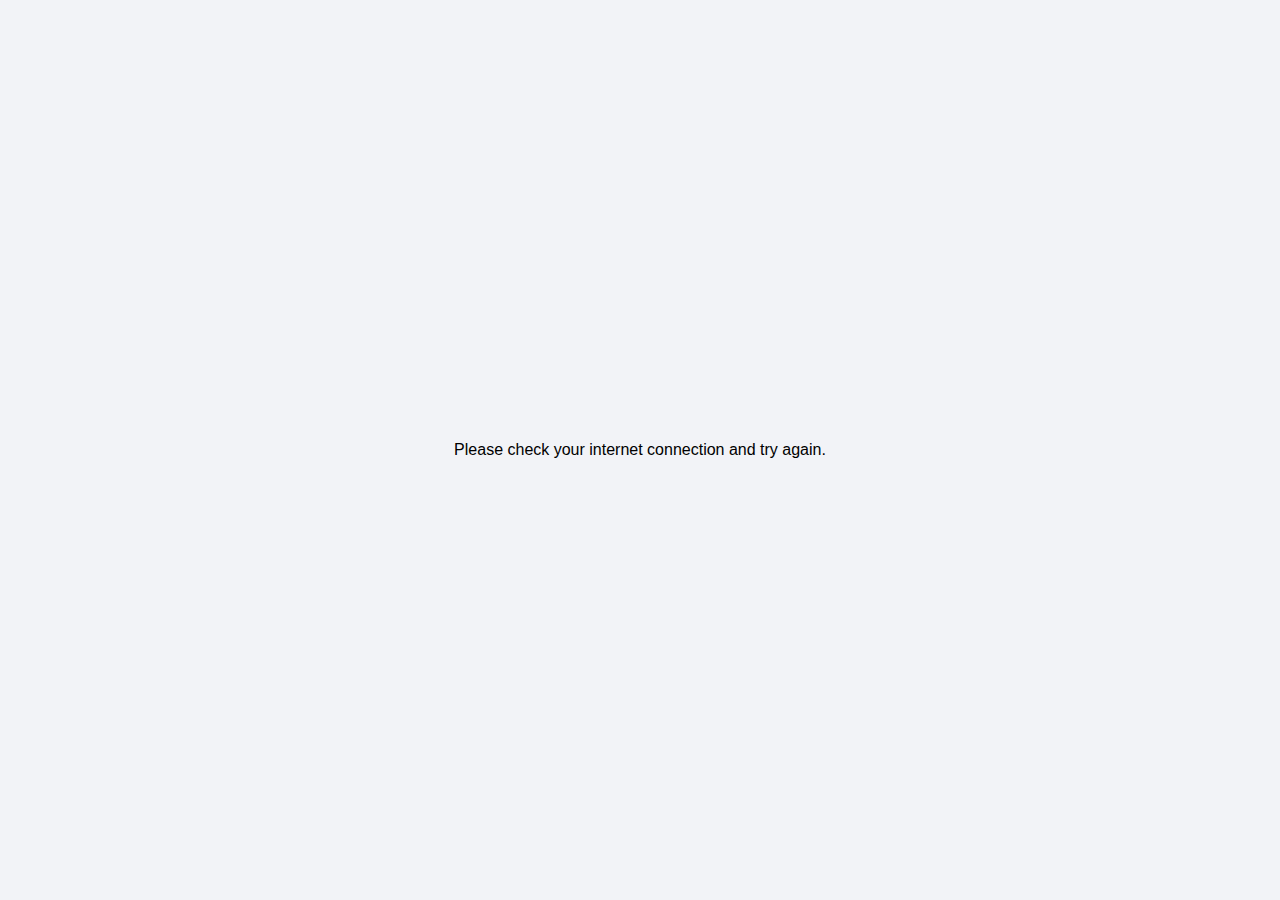
<file: offline.html>
<!DOCTYPE html>
<html lang="en">
  <head>
    <meta charset="UTF-8" />
    <meta http-equiv="X-UA-Compatible" content="IE=edge" />
    <meta name="viewport" content="width=device-width, initial-scale=1.0" />
    <link rel="stylesheet" href="style.css">
    <title>No Internet Connection</title>
  </head>
  <body>
    <p>Please check your internet connection and try again.</p>
  </body>
</html>
</file>
<file: style.css>
@import "reset.css";

:root {
  /* Neumorphism */
  --neumorphisom:
  -3px -3px 8px rgba(255,255,255,1),
  -3px -3px 12px rgba(255,255,255,0.5),
  inset 2px 2px 4px rgba(255,255,255,0.2),
  3px 3px 8px rgba(0,0,0,0.2);
  --neumorphisom-hover:
  inset -3px -3px 8px rgba(255,255,255,1),
  inset -3px -3px 12px rgba(255,255,255,0.5),
  inset 2px 2px 4px rgba(255,255,255,0.1),
  inset 3px 3px 8px rgba(0,0,0,0.1);
  --neumorphisom-range:
  3px 3px 8px rgba(255,255,255,1),
  3px 3px 12px rgba(255,255,255,0.5),
  inset -2px -2px 4px rgba(255,255,255,0.2),
  -3px -3px 8px rgba(0,0,0,0.2);
  
  /* background */
  --bg-color: #f2f3f7;

  /* text */
  --text-color: #8d909b;

  /* animation */
  --animation-duration: .2s ease;
}

body {
  height: 100vh;
  display: flex;
  justify-content: center;
  align-items: center;
  background-color: var(--bg-color);
  font-family: -apple-system, BlinkMacSystemFont, 'Segoe UI', Roboto, Oxygen, Ubuntu, Cantarell, 'Open Sans', 'Helvetica Neue', sans-serif;
}

/* canvase area */
.canvas {
  width: 500px;
  height: 600px;
  border-radius: 15px;
  background-color: var(--bg-color);
  box-shadow: var(--neumorphisom);
}

/* controls area */
.controls {
  display: flex;
  flex-direction: column;
  align-items: center;
  margin-left: 30px;
}

/* color palette area */
.controls .controls__colors {
  display: flex;
}
.left__colors {
  margin-right: 10px;
}
.controls__colors .controls__color {
  margin-bottom: 10px;
}
.controls__colors .controls__color:hover {
  transform: scale(1.1);
}

/* range area */
.controls__range {
  display: flex;
  justify-content: center;
  margin: 30px 0;
}
.controls__range input {
  appearance: none;
  outline: none;
  width: 85%;
  height: 12px;
  border-radius: 6px;
  box-shadow: var(--neumorphisom-range);
	background: var(--bg-color);
}
.controls__range input::-webkit-slider-thumb {
  appearance: none;
  width: 12px;
  height: 12px;
  border-radius: 6px;
  cursor: pointer;
  background-color: var(--text-color);
}

/* buttons arae */
.controls__btns{
  display: flex;
  flex-direction: column;
}
.controls__btns button{
  all: unset;
  text-align: center;
  color: var(--text-color);
  background-color: var(--bg-color);
}
.controls__btns button:hover {
  box-shadow: var(--neumorphisom-hover);
  background-color: var(--text-color);
  color: var(--bg-color);
}
.top__btns {
  margin-bottom: 15px;
}
.controls__btns button:first-child{
  margin-right: 15px;
}

/* common circle area */

.controls__colors .controls__color,
.controls__btns button {
  width: 50px;
  height: 50px;
  border-radius: 25px;
  cursor: pointer;
  box-shadow: var(--neumorphisom);
  transition: var(--animation-duration);
}



/* media query area */
@media screen and (max-width: 600px) {

  body {
    display: flex;
    flex-direction: column;
  }

  .canvas {
    width: 330px;
    height: 400px;
  }

  .controls {
    /* flex-direction: row; */
    margin-left: 0;
    margin-top: 20px;
  }

  .controls .controls__colors {
    display: block;
  }
  
  .left__colors,
  .right__colors {
    display: flex;
  }

  .left__colors {
    margin-right: 0px;
  }
  
  .controls__colors .controls__color {
    margin-bottom: 10px;
    margin-right: 10px;
  }

  .controls__btns{
    flex-direction: row;
  }

  .controls__btns button {
    margin-right: 10px;
  }
  .controls__btns button:first-child{
    margin-right: 10px;
  }

  .controls__colors .controls__color,
  .controls__btns button {
    width: 56px;
    height: 30px;
    border-radius: 15px;
  }

  .controls__range {
    width: 100%;
    margin: 20px 0;
  }

  .controls__range input {
    width: 100%;
  }

}
</file>
